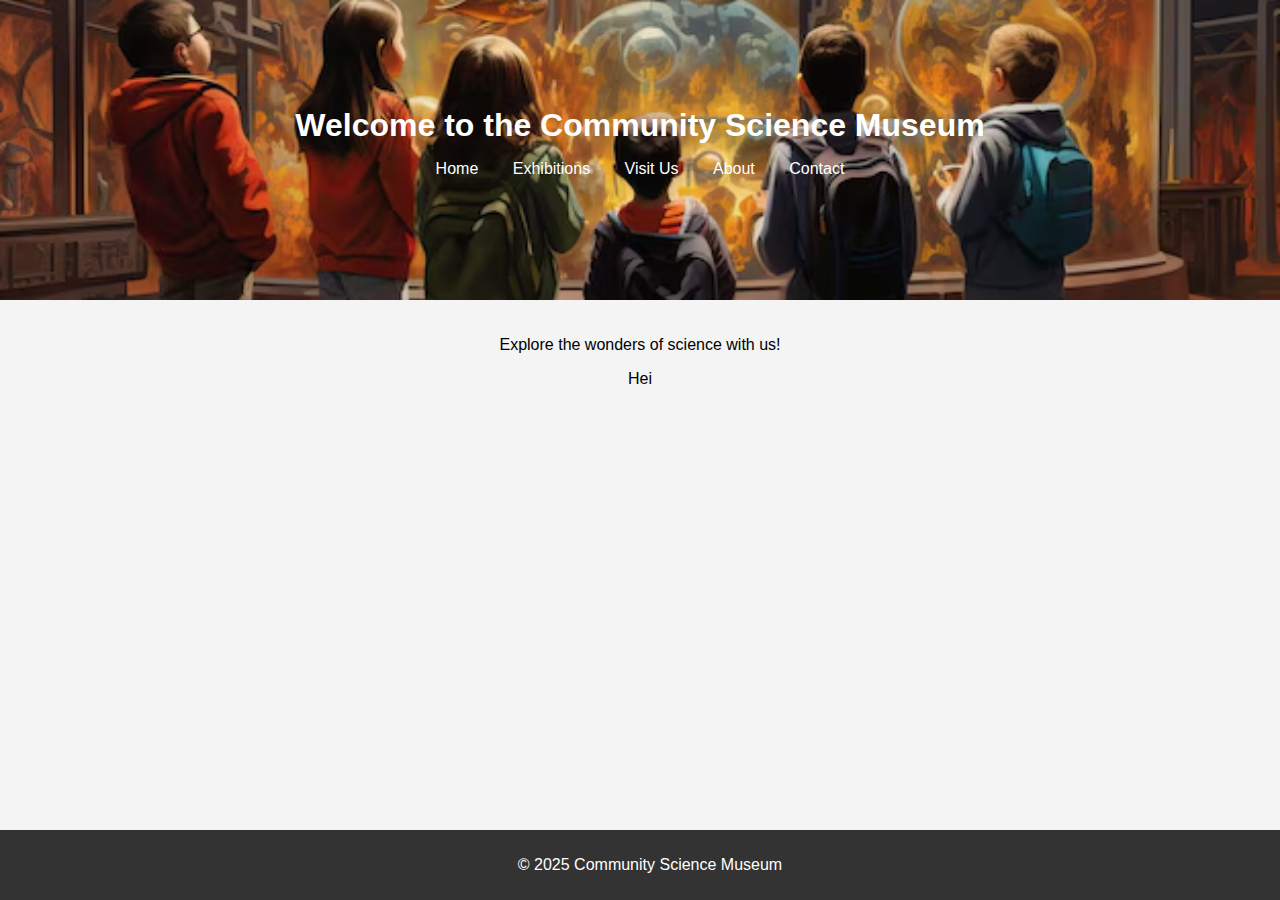
<file: index.html>
<!DOCTYPE html>
<html lang="en">
<head>
    <meta charset="UTF-8">
    <meta name="viewport" content="width=device-width, initial-scale=1.0">
    <title>Community Science Museum</title>
    <link rel="stylesheet" href="style.css">
</head>
<body>
    <header>
        <h1>Welcome to the Community Science Museum</h1>
        <nav>
            <ul>
                <li><a href="index.html">Home</a></li>
                <li><a href="exhibitions.html">Exhibitions</a></li>
                <li><a href="visit.html">Visit Us</a></li>
                <li><a href="about.html">About</a></li>
                <li><a href="contact.html">Contact</a></li>
            </ul>
        </nav>
    </header>
    <main>
        <p>Explore the wonders of science with us!</p>
        <p>Hei</p>
    </main>
    <footer>
        <p>&copy; 2025 Community Science Museum</p>
    </footer>
</body>
</html>
</file>
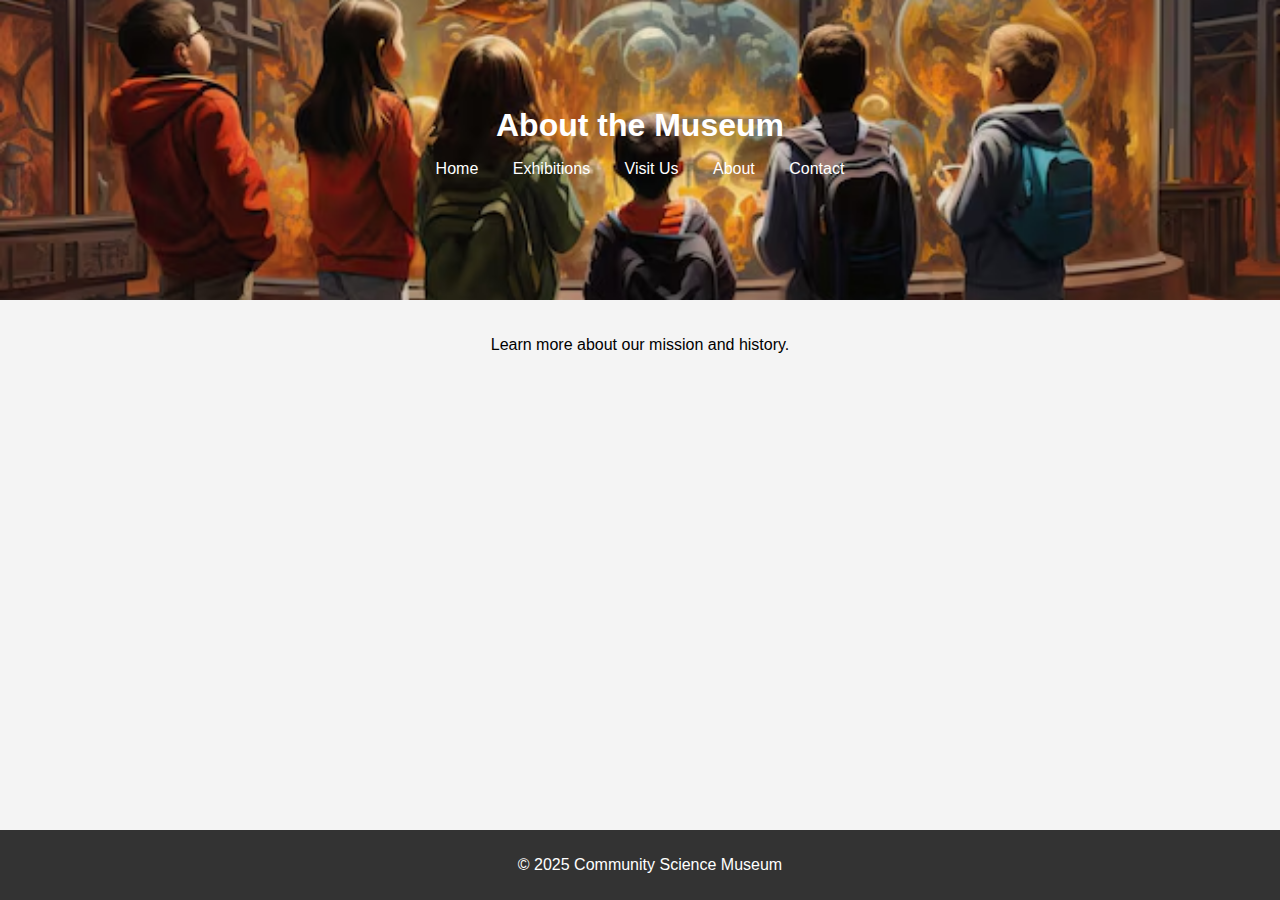
<file: about.html>
<!DOCTYPE html>
<html lang="en">
<head>
    <meta charset="UTF-8">
    <meta name="viewport" content="width=device-width, initial-scale=1.0">
    <title>About</title>
    <link rel="stylesheet" href="style.css">
</head>
<body>
    <header>
        <h1>About the Museum</h1>
        <nav>
            <ul>
                <li><a href="index.html">Home</a></li>
                <li><a href="exhibitions.html">Exhibitions</a></li>
                <li><a href="visit.html">Visit Us</a></li>
                <li><a href="about.html">About</a></li>
                <li><a href="contact.html">Contact</a></li>
            </ul>
        </nav>
    </header>
    <main>
        <p>Learn more about our mission and history.</p>
    </main>
    <footer>
        <p>&copy; 2025 Community Science Museum</p>
    </footer>
</body>
</html>
</file>
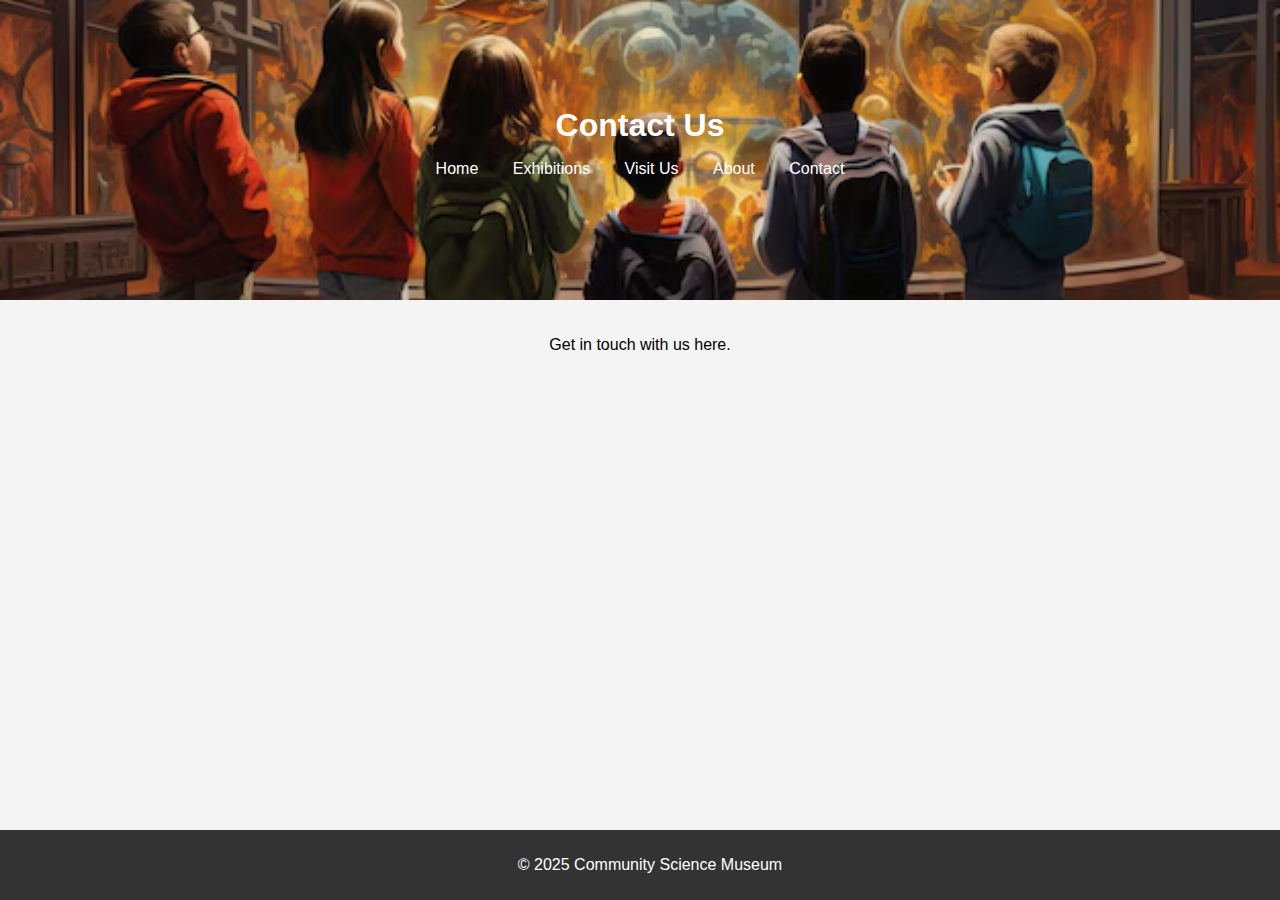
<file: contact.html>
<!DOCTYPE html>
<html lang="en">
<head>
    <meta charset="UTF-8">
    <meta name="viewport" content="width=device-width, initial-scale=1.0">
    <title>Contact</title>
    <link rel="stylesheet" href="style.css">
</head>
<body>
    <header>
        <h1>Contact Us</h1>
        <nav>
            <ul>
                <li><a href="index.html">Home</a></li>
                <li><a href="exhibitions.html">Exhibitions</a></li>
                <li><a href="visit.html">Visit Us</a></li>
                <li><a href="about.html">About</a></li>
                <li><a href="contact.html">Contact</a></li>
            </ul>
        </nav>
    </header>
    <main>
        <p>Get in touch with us here.</p>
    </main>
    <footer>
        <p>&copy; 2025 Community Science Museum</p>
    </footer>
</body>
</html>
</file>
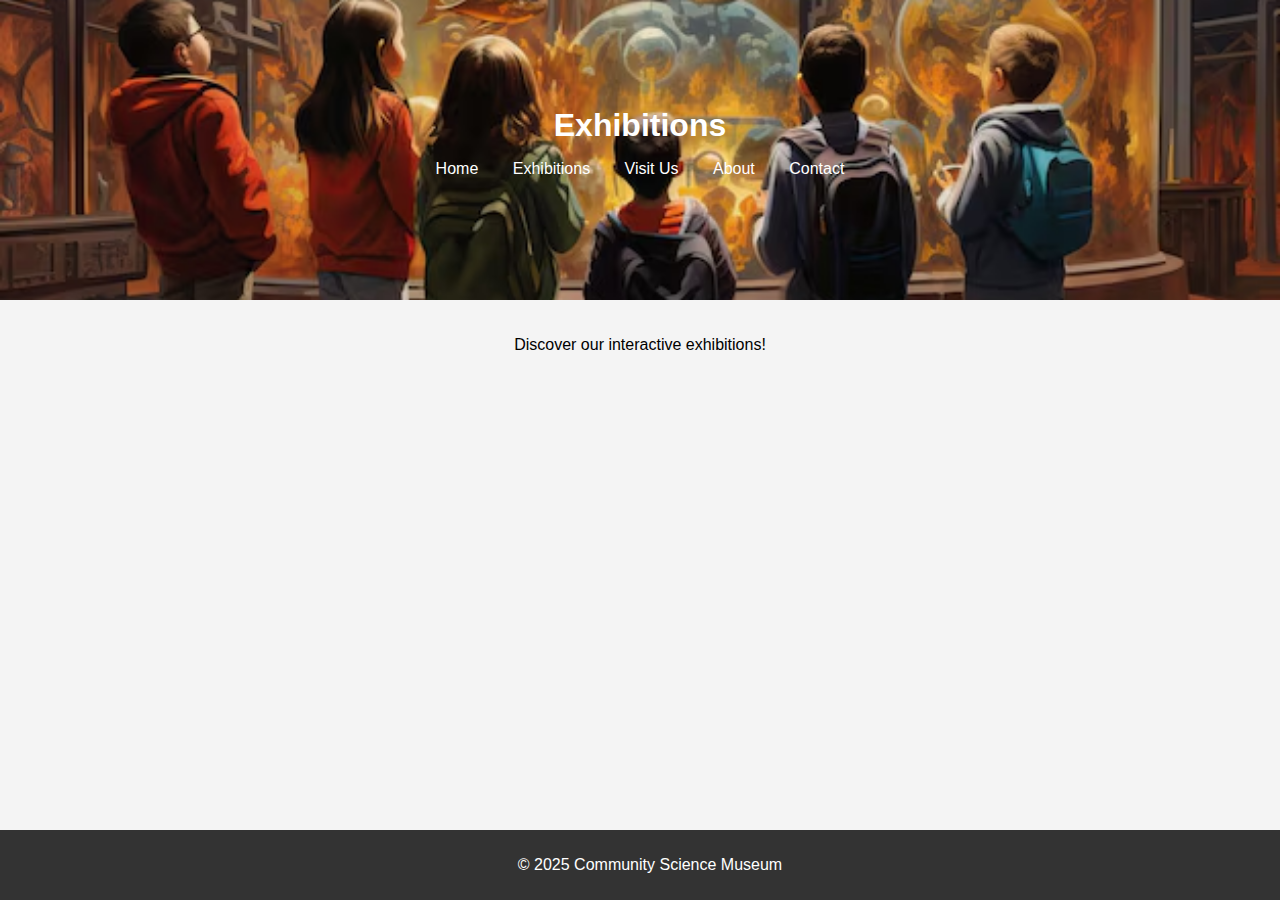
<file: exhibitions.html>
<!DOCTYPE html>
<html lang="en">
<head>
    <meta charset="UTF-8">
    <meta name="viewport" content="width=device-width, initial-scale=1.0">
    <title>Exhibitions</title>
    <link rel="stylesheet" href="style.css">
</head>
<body>
    <header>
        <h1>Exhibitions</h1>
        <nav>
            <ul>
                <li><a href="index.html">Home</a></li>
                <li><a href="exhibitions.html">Exhibitions</a></li>
                <li><a href="visit.html">Visit Us</a></li>
                <li><a href="about.html">About</a></li>
                <li><a href="contact.html">Contact</a></li>
            </ul>
        </nav>
    </header>
    <main>
        <p>Discover our interactive exhibitions!</p>
    </main>
    <footer>
        <p>&copy; 2025 Community Science Museum</p>
    </footer>
</body>
</html>
</file>
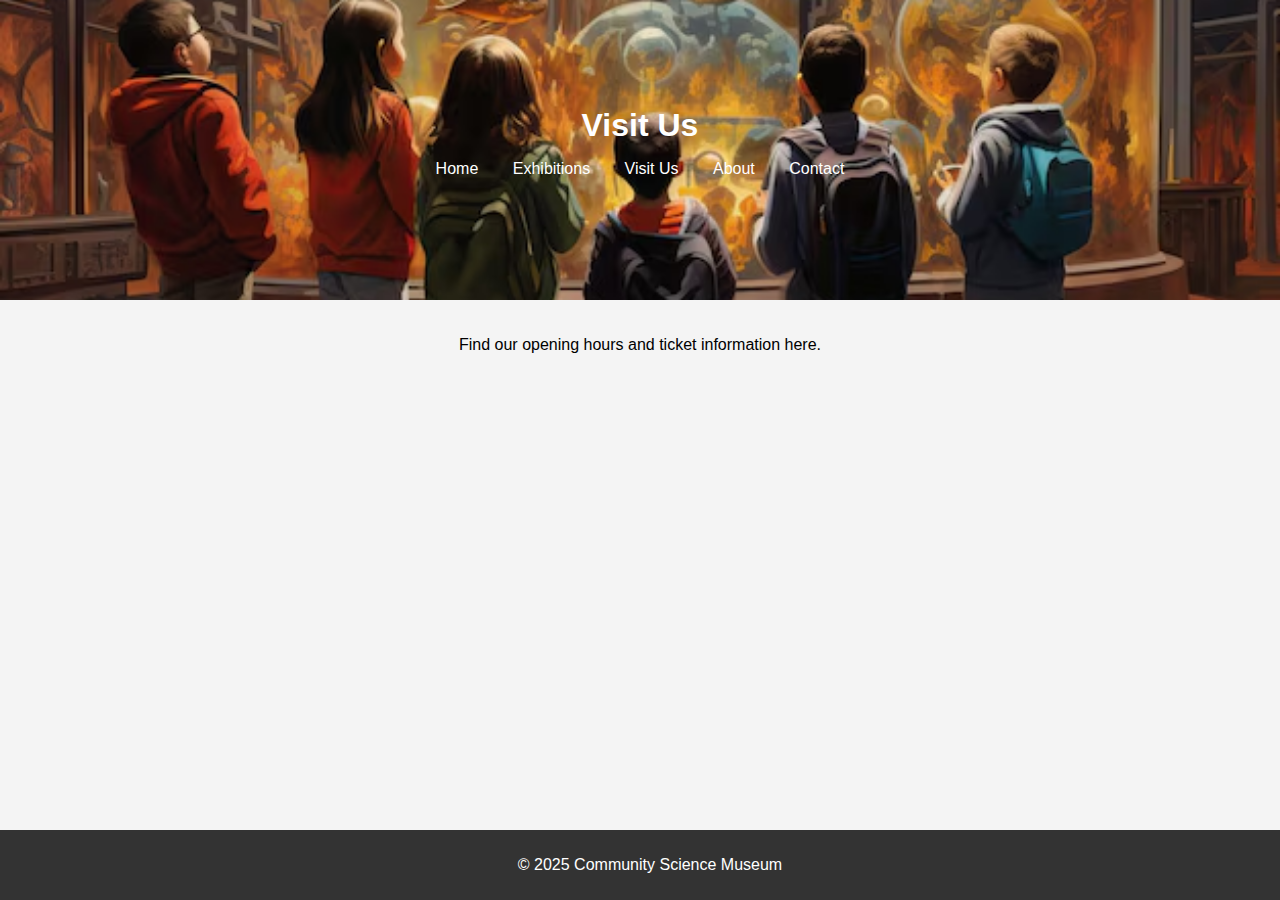
<file: visit.html>
<!DOCTYPE html>
<html lang="en">
<head>
    <meta charset="UTF-8">
    <meta name="viewport" content="width=device-width, initial-scale=1.0">
    <title>Visit Us</title>
    <link rel="stylesheet" href="style.css">
</head>
<body>
    <header>
        <h1>Visit Us</h1>
        <nav>
            <ul>
                <li><a href="index.html">Home</a></li>
                <li><a href="exhibitions.html">Exhibitions</a></li>
                <li><a href="visit.html">Visit Us</a></li>
                <li><a href="about.html">About</a></li>
                <li><a href="contact.html">Contact</a></li>
            </ul>
        </nav>
    </header>
    <main>
        <p>Find our opening hours and ticket information here.</p>
    </main>
    <footer>
        <p>&copy; 2025 Community Science Museum</p>
    </footer>
</body>
</html>
</file>
<file: style.css>
body {
    font-family: Arial, sans-serif;
    margin: 0;
    padding: 0;
    background-color: #f4f4f4;
    text-align: center;
}

header {
    position: relative;
    background-image: url("field-trip-local-museum-students-eagerly-exploring-exhibits-learn-about-history_741910-47221.avif");
    background-size: cover;
    background-position: center;
    background-repeat: no-repeat;
    height: 300px;
    display: flex;
    flex-direction: column; /* Stabler teksten vertikalt */
    align-items: center; /* Sentrerer tekstene horisontalt */
    justify-content: center; /* Sentrerer tekstene vertikalt */
    color: white; /* Gjør teksten hvit for bedre kontrast */
    text-align: center;
    overflow: hidden;
}

header::before {
    content: "";
    position: absolute;
    top: 0;
    left: 0;
    width: 100%;
    height: 100%;
    background-image: inherit; /* Arver bakgrunnsbildet fra header */
    background-size: inherit;
    background-position: inherit;
    background-repeat: inherit;
    filter: blur(10px); /* Juster styrken på bluren */
    z-index: -1; /* Sender det bak tekstinnholdet i headeren */
}

header h1, header p {
    display: block; /* Sørger for at tekstene blir på nye linjer */
    margin: 0; /* Fjerner margin for å unngå mellomrom */
}




nav ul {
    list-style: none;
    padding: 0;
}

nav ul li {
    display: inline;
    margin: 0 15px;
}

nav ul li a {
    color: white;
    text-decoration: none;
}

main {
    padding: 20px;
}

footer {
    background: #333;
    color: white;
    padding: 10px;
    position: absolute;
    bottom: 0;
    width: 100%;
}
</file>
